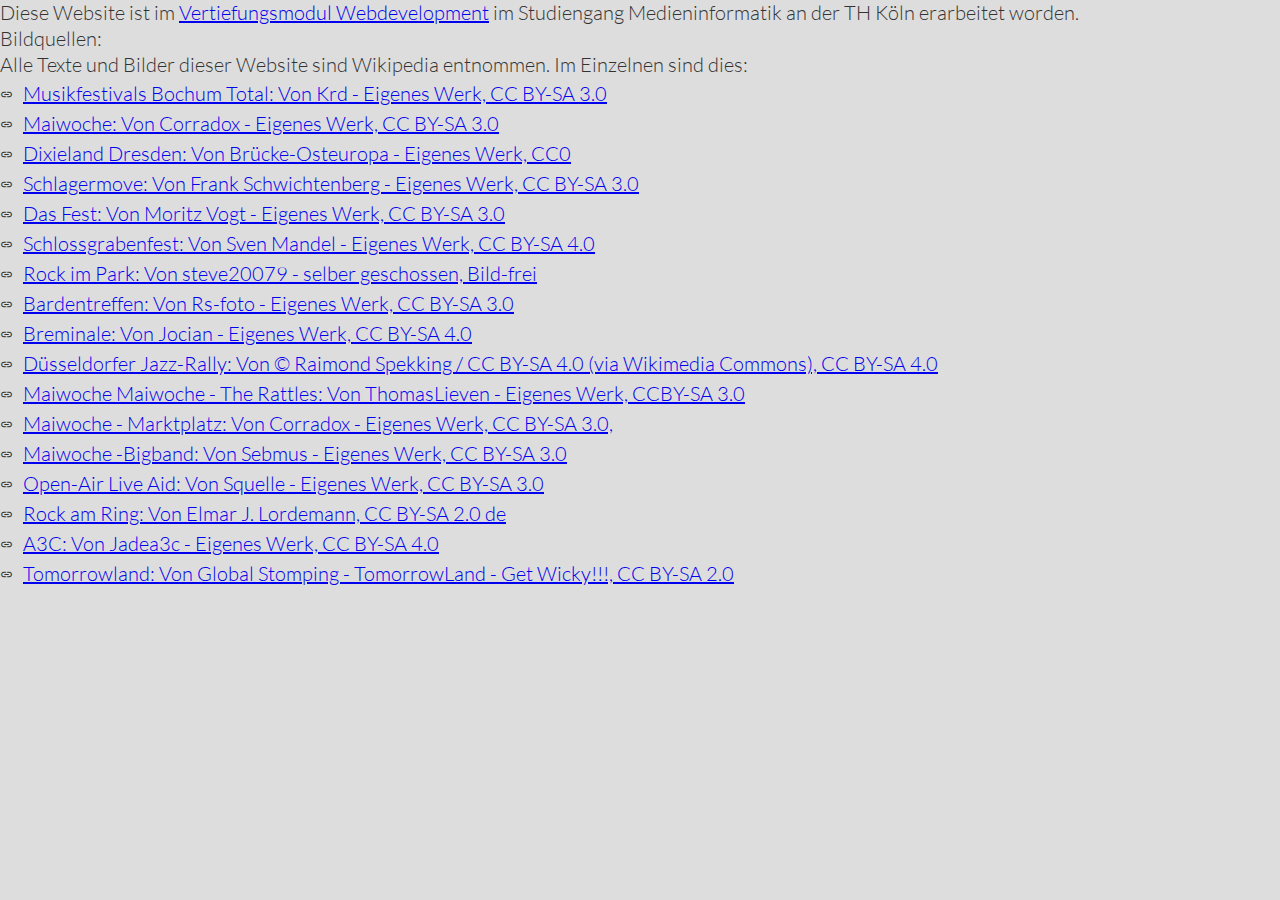
<file: src/index.html>
<!DOCTYPE html>
<html lang="de">

<head>
  <meta charset="UTF-8">
  <meta name="viewport" content="width=device-width, initial-scale=1.0">
  <title>Musikfestivals: Kleine Übungsaufgabe im Teilmodul Frontend-Development</title>
  <link rel="shortcut icon" type="image/x-icon" href="assets/favicon.ico">
  <link rel="stylesheet" href="./styles/main.css">
</head>

<body>

  <footer class="page-footer">
    
      <p class="page-footer__text">Diese Website ist im <a href="https://th-koeln.github.io/mi-bachelor-webdevelopment/">Vertiefungsmodul Webdevelopment</a> im Studiengang Medieninformatik an der TH Köln erarbeitet worden.</p>

      <h2 class="page-footer__headline">Bildquellen:</h2>
      <p class="page-footer__text">Alle Texte und Bilder dieser Website sind Wikipedia entnommen. Im Einzelnen sind dies:</p>
      <ul class="page-footer__text linklist">
        <li class="linklist__item"><a href="https://commons.wikimedia.org/w/index.php?curid=41386346">Musikfestivals Bochum Total: Von Krd - Eigenes Werk, CC BY-SA 3.0</a></li>
        <li class="linklist__item"><a href="https://commons.wikimedia.org/w/index.php?curid=7450295">Maiwoche: Von Corradox - Eigenes Werk, CC BY-SA 3.0</a></li>
        <li class="linklist__item"><a href="https://commons.wikimedia.org/w/index.php?curid=19529579">Dixieland Dresden: Von Brücke-Osteuropa - Eigenes Werk, CC0</a></li>
        <li class="linklist__item"><a href="https://commons.wikimedia.org/w/index.php?curid=41523882">Schlagermove: Von Frank Schwichtenberg - Eigenes Werk, CC BY-SA 3.0</a></li>
        <li class="linklist__item"><a href="https://commons.wikimedia.org/w/index.php?curid=12381395">Das Fest: Von Moritz Vogt - Eigenes Werk, CC BY-SA 3.0</a></li>
        <li class="linklist__item"><a href="https://commons.wikimedia.org/w/index.php?curid=59392655">Schlossgrabenfest: Von Sven Mandel - Eigenes Werk, CC BY-SA 4.0</a></li>
        <li class="linklist__item"><a href="https://de.wikipedia.org/w/index.php?curid=2671198">Rock im Park: Von steve20079 - selber geschossen, Bild-frei</a></li>
        <li class="linklist__item"><a href="https://commons.wikimedia.org/w/index.php?curid=47221075">Bardentreffen: Von Rs-foto - Eigenes Werk, CC BY-SA 3.0</a></li>
        <li class="linklist__item"><a href="https://commons.wikimedia.org/w/index.php?curid=41685590">Breminale: Von Jocian - Eigenes Werk, CC BY-SA 4.0</a></li>
        <li class="linklist__item"><a href="https://commons.wikimedia.org/w/index.php?curid=172325">Düsseldorfer Jazz-Rally: Von © Raimond Spekking / CC BY-SA 4.0 (via Wikimedia Commons), CC BY-SA 4.0</a></li>
        <li class="linklist__item"><a href="https://commons.wikimedia.org/w/index.php?curid=7662763">Maiwoche Maiwoche - The Rattles: Von ThomasLieven - Eigenes Werk, CCBY-SA 3.0</a></li>
        <li class="linklist__item"><a href="https://commons.wikimedia.org/w/index.php?curid=7450295">Maiwoche - Marktplatz: Von Corradox - Eigenes Werk, CC BY-SA 3.0,</a></li>
        <li class="linklist__item"><a href="https://commons.wikimedia.org/w/index.php?curid=16099807">Maiwoche -Bigband: Von Sebmus - Eigenes Werk, CC BY-SA 3.0</a></li>
        <li class="linklist__item"><a href="https://commons.wikimedia.org/w/index.php?curid=4090790">Open-Air Live Aid: Von Squelle - Eigenes Werk, CC BY-SA 3.0</a></li>
        <li class="linklist__item"><a href="https://commons.wikimedia.org/w/index.php?curid=1972265">Rock am Ring: Von Elmar J. Lordemann, CC BY-SA 2.0 de</a></li>
        <li class="linklist__item"><a href="https://commons.wikimedia.org/w/index.php?curid=49800362">A3C: Von Jadea3c - Eigenes Werk, CC BY-SA 4.0</a></li>
        <li class="linklist__item"><a href="https://commons.wikimedia.org/w/index.php?curid=38105988">Tomorrowland: Von Global Stomping - TomorrowLand - Get Wicky!!!, CC BY-SA 2.0</a></li>
      </ul>
    
  </footer>

</body>

</html>
</file>
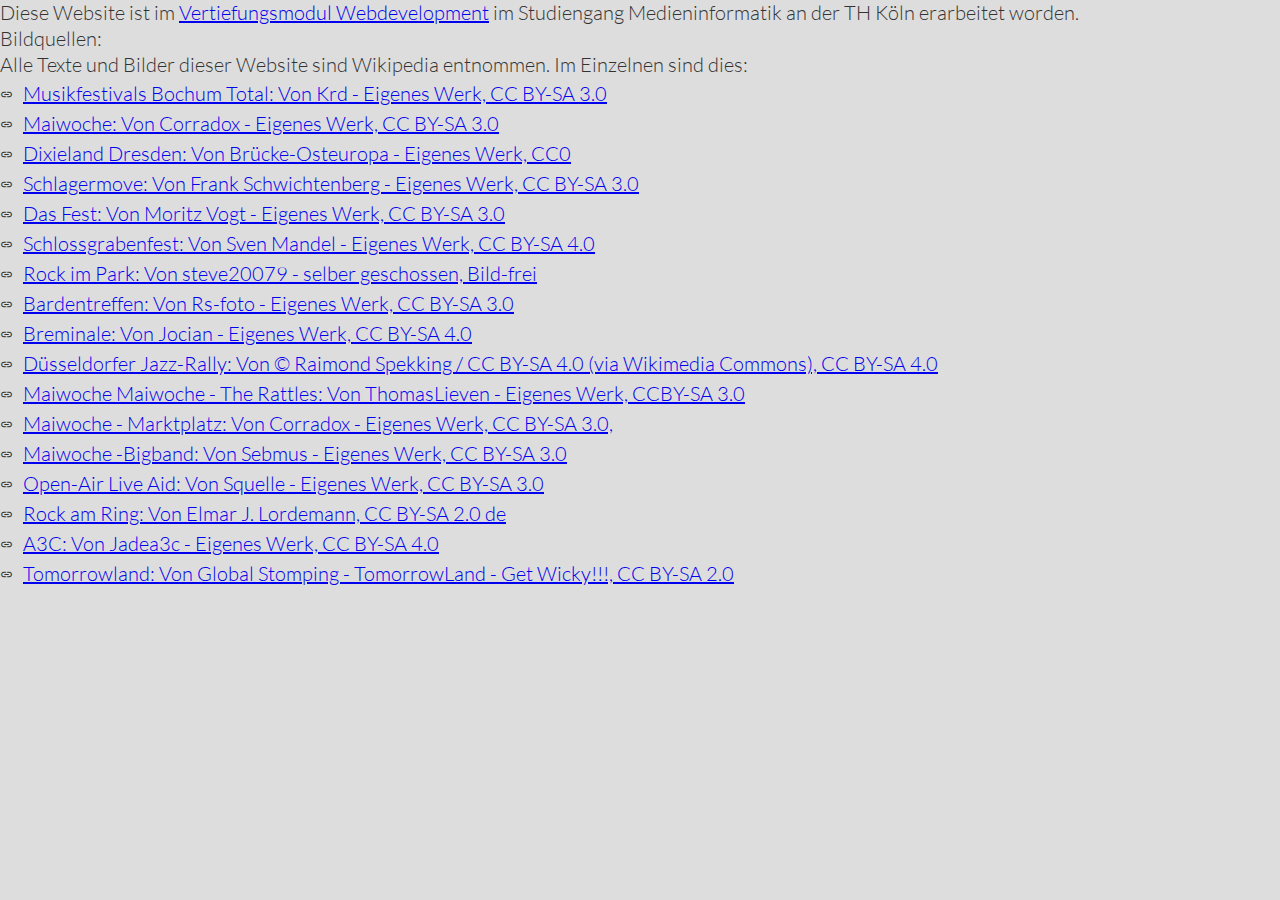
<file: src/maiwoche.html>
<!DOCTYPE html>
<html lang="de">

<head>
  <meta charset="UTF-8">
  <meta name="viewport" content="width=device-width, initial-scale=1.0">
  <title>Musikfestivals: Maiwoche</title>
  <link rel="shortcut icon" type="image/x-icon" href="assets/favicon.ico">
  <link rel="stylesheet" href="./styles/main.css">
</head>

<body>

  <footer class="page-footer">

    <p class="page-footer__text">Diese Website ist im <a href="https://th-koeln.github.io/mi-bachelor-webdevelopment/">Vertiefungsmodul Webdevelopment</a> im Studiengang Medieninformatik an der TH Köln erarbeitet worden.</p>

    <h2 class="page-footer__headline">Bildquellen:</h2>
    <p class="page-footer__text">Alle Texte und Bilder dieser Website sind Wikipedia entnommen. Im Einzelnen sind dies:</p>
    <ul class="page-footer__text linklist">
      <li class="linklist__item"><a href="https://commons.wikimedia.org/w/index.php?curid=41386346">Musikfestivals Bochum Total: Von Krd - Eigenes Werk, CC BY-SA 3.0</a></li>
      <li class="linklist__item"><a href="https://commons.wikimedia.org/w/index.php?curid=7450295">Maiwoche: Von Corradox - Eigenes Werk, CC BY-SA 3.0</a></li>
      <li class="linklist__item"><a href="https://commons.wikimedia.org/w/index.php?curid=19529579">Dixieland Dresden: Von Brücke-Osteuropa - Eigenes Werk, CC0</a></li>
      <li class="linklist__item"><a href="https://commons.wikimedia.org/w/index.php?curid=41523882">Schlagermove: Von Frank Schwichtenberg - Eigenes Werk, CC BY-SA 3.0</a></li>
      <li class="linklist__item"><a href="https://commons.wikimedia.org/w/index.php?curid=12381395">Das Fest: Von Moritz Vogt - Eigenes Werk, CC BY-SA 3.0</a></li>
      <li class="linklist__item"><a href="https://commons.wikimedia.org/w/index.php?curid=59392655">Schlossgrabenfest: Von Sven Mandel - Eigenes Werk, CC BY-SA 4.0</a></li>
      <li class="linklist__item"><a href="https://de.wikipedia.org/w/index.php?curid=2671198">Rock im Park: Von steve20079 - selber geschossen, Bild-frei</a></li>
      <li class="linklist__item"><a href="https://commons.wikimedia.org/w/index.php?curid=47221075">Bardentreffen: Von Rs-foto - Eigenes Werk, CC BY-SA 3.0</a></li>
      <li class="linklist__item"><a href="https://commons.wikimedia.org/w/index.php?curid=41685590">Breminale: Von Jocian - Eigenes Werk, CC BY-SA 4.0</a></li>
      <li class="linklist__item"><a href="https://commons.wikimedia.org/w/index.php?curid=172325">Düsseldorfer Jazz-Rally: Von © Raimond Spekking / CC BY-SA 4.0 (via Wikimedia Commons), CC BY-SA 4.0</a></li>
      <li class="linklist__item"><a href="https://commons.wikimedia.org/w/index.php?curid=7662763">Maiwoche Maiwoche - The Rattles: Von ThomasLieven - Eigenes Werk, CCBY-SA 3.0</a></li>
      <li class="linklist__item"><a href="https://commons.wikimedia.org/w/index.php?curid=7450295">Maiwoche - Marktplatz: Von Corradox - Eigenes Werk, CC BY-SA 3.0,</a></li>
      <li class="linklist__item"><a href="https://commons.wikimedia.org/w/index.php?curid=16099807">Maiwoche -Bigband: Von Sebmus - Eigenes Werk, CC BY-SA 3.0</a></li>
      <li class="linklist__item"><a href="https://commons.wikimedia.org/w/index.php?curid=4090790">Open-Air Live Aid: Von Squelle - Eigenes Werk, CC BY-SA 3.0</a></li>
      <li class="linklist__item"><a href="https://commons.wikimedia.org/w/index.php?curid=1972265">Rock am Ring: Von Elmar J. Lordemann, CC BY-SA 2.0 de</a></li>
      <li class="linklist__item"><a href="https://commons.wikimedia.org/w/index.php?curid=49800362">A3C: Von Jadea3c - Eigenes Werk, CC BY-SA 4.0</a></li>
      <li class="linklist__item"><a href="https://commons.wikimedia.org/w/index.php?curid=38105988">Tomorrowland: Von Global Stomping - TomorrowLand - Get Wicky!!!, CC BY-SA 2.0</a></li>
    </ul>

  </footer>


</body>

</html>
</file>
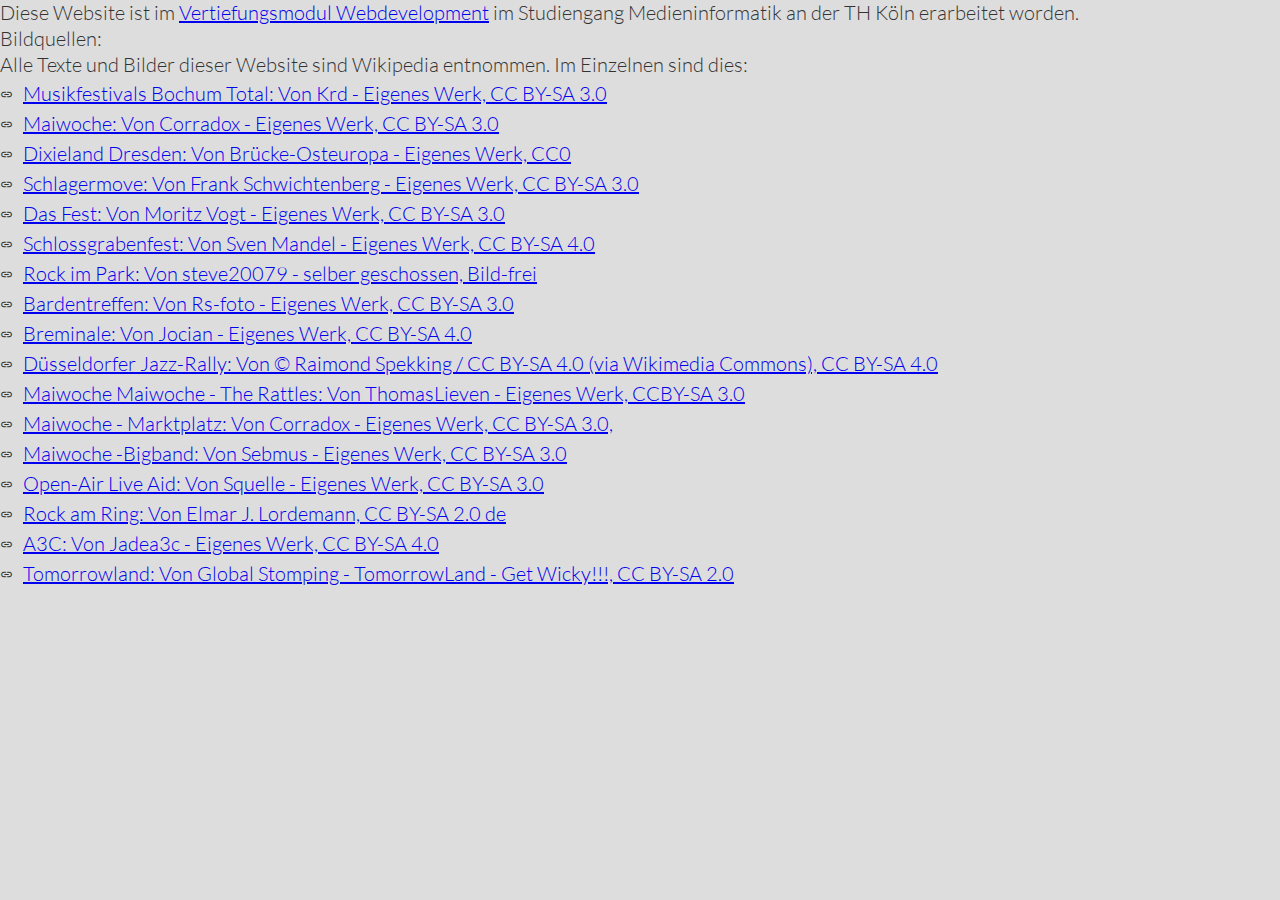
<file: src/open-air-festivals.html>
<!DOCTYPE html>
<html lang="de">

<head>
  <meta charset="UTF-8">
  <meta name="viewport" content="width=device-width, initial-scale=1.0">
  <title>Musikfestivals: Open Air Festivals</title>
  <link rel="shortcut icon" type="image/x-icon" href="assets/favicon.ico">
  <link rel="stylesheet" href="./styles/main.css">
</head>

<body>

  <footer class="page-footer">

    <p class="page-footer__text">Diese Website ist im <a href="https://th-koeln.github.io/mi-bachelor-webdevelopment/">Vertiefungsmodul Webdevelopment</a> im Studiengang Medieninformatik an der TH Köln erarbeitet worden.</p>

    <h2 class="page-footer__headline">Bildquellen:</h2>
    <p class="page-footer__text">Alle Texte und Bilder dieser Website sind Wikipedia entnommen. Im Einzelnen sind dies:</p>
    <ul class="page-footer__text linklist">
      <li class="linklist__item"><a href="https://commons.wikimedia.org/w/index.php?curid=41386346">Musikfestivals Bochum Total: Von Krd - Eigenes Werk, CC BY-SA 3.0</a></li>
      <li class="linklist__item"><a href="https://commons.wikimedia.org/w/index.php?curid=7450295">Maiwoche: Von Corradox - Eigenes Werk, CC BY-SA 3.0</a></li>
      <li class="linklist__item"><a href="https://commons.wikimedia.org/w/index.php?curid=19529579">Dixieland Dresden: Von Brücke-Osteuropa - Eigenes Werk, CC0</a></li>
      <li class="linklist__item"><a href="https://commons.wikimedia.org/w/index.php?curid=41523882">Schlagermove: Von Frank Schwichtenberg - Eigenes Werk, CC BY-SA 3.0</a></li>
      <li class="linklist__item"><a href="https://commons.wikimedia.org/w/index.php?curid=12381395">Das Fest: Von Moritz Vogt - Eigenes Werk, CC BY-SA 3.0</a></li>
      <li class="linklist__item"><a href="https://commons.wikimedia.org/w/index.php?curid=59392655">Schlossgrabenfest: Von Sven Mandel - Eigenes Werk, CC BY-SA 4.0</a></li>
      <li class="linklist__item"><a href="https://de.wikipedia.org/w/index.php?curid=2671198">Rock im Park: Von steve20079 - selber geschossen, Bild-frei</a></li>
      <li class="linklist__item"><a href="https://commons.wikimedia.org/w/index.php?curid=47221075">Bardentreffen: Von Rs-foto - Eigenes Werk, CC BY-SA 3.0</a></li>
      <li class="linklist__item"><a href="https://commons.wikimedia.org/w/index.php?curid=41685590">Breminale: Von Jocian - Eigenes Werk, CC BY-SA 4.0</a></li>
      <li class="linklist__item"><a href="https://commons.wikimedia.org/w/index.php?curid=172325">Düsseldorfer Jazz-Rally: Von © Raimond Spekking / CC BY-SA 4.0 (via Wikimedia Commons), CC BY-SA 4.0</a></li>
      <li class="linklist__item"><a href="https://commons.wikimedia.org/w/index.php?curid=7662763">Maiwoche Maiwoche - The Rattles: Von ThomasLieven - Eigenes Werk, CCBY-SA 3.0</a></li>
      <li class="linklist__item"><a href="https://commons.wikimedia.org/w/index.php?curid=7450295">Maiwoche - Marktplatz: Von Corradox - Eigenes Werk, CC BY-SA 3.0,</a></li>
      <li class="linklist__item"><a href="https://commons.wikimedia.org/w/index.php?curid=16099807">Maiwoche -Bigband: Von Sebmus - Eigenes Werk, CC BY-SA 3.0</a></li>
      <li class="linklist__item"><a href="https://commons.wikimedia.org/w/index.php?curid=4090790">Open-Air Live Aid: Von Squelle - Eigenes Werk, CC BY-SA 3.0</a></li>
      <li class="linklist__item"><a href="https://commons.wikimedia.org/w/index.php?curid=1972265">Rock am Ring: Von Elmar J. Lordemann, CC BY-SA 2.0 de</a></li>
      <li class="linklist__item"><a href="https://commons.wikimedia.org/w/index.php?curid=49800362">A3C: Von Jadea3c - Eigenes Werk, CC BY-SA 4.0</a></li>
      <li class="linklist__item"><a href="https://commons.wikimedia.org/w/index.php?curid=38105988">Tomorrowland: Von Global Stomping - TomorrowLand - Get Wicky!!!, CC BY-SA 2.0</a></li>
    </ul>

  </footer>


</body>

</html>
</file>
<file: src/styles/main.css>
/* http://meyerweb.com/eric/tools/css/reset/ 
   v2.0 | 20110126
   License: none (public domain)
*/
html, body, div, span, applet, object, iframe,
h1, h2, h3, h4, h5, h6, p, blockquote, pre,
a, abbr, acronym, address, big, cite, code,
del, dfn, em, img, ins, kbd, q, s, samp,
small, strike, strong, sub, sup, tt, var,
b, u, i, center,
dl, dt, dd, ol, ul, li,
fieldset, form, label, legend,
table, caption, tbody, tfoot, thead, tr, th, td,
article, aside, canvas, details, embed,
figure, figcaption, footer, header, hgroup,
menu, nav, output, ruby, section, summary,
time, mark, audio, video {
  margin: 0;
  padding: 0;
  border: 0;
  font-size: 100%;
  font: inherit;
  vertical-align: baseline; }

/* HTML5 display-role reset for older browsers */
article, aside, details, figcaption, figure,
footer, header, hgroup, menu, nav, section {
  display: block; }

body {
  line-height: 1; }

ol, ul {
  list-style: none; }

blockquote, q {
  quotes: none; }

blockquote:before, blockquote:after,
q:before, q:after {
  content: '';
  content: none; }

table {
  border-collapse: collapse;
  border-spacing: 0; }

button, input, textarea {
  margin: 0;
  padding: 0;
  background-color: transparent;
  border: none; }
  button:active, button:focus, input:active, input:focus, textarea:active, textarea:focus {
    box-shadow: none;
    border: solid 1px transparent;
    outline-color: transparent;
    outline-style: none; }

@font-face {
  font-family: Lato;
  font-style: normal;
  font-weight: 300;
  src: url(../assets/fonts/Lato/Lato-Light.ttf); }

@font-face {
  font-family: Lato;
  font-style: normal;
  font-weight: 400;
  src: url(../assets/fonts/Lato/Lato-Regular.ttf); }

@font-face {
  font-family: Lato;
  font-style: normal;
  font-weight: 600;
  src: url(../assets/fonts/Lato/Lato-Bold.ttf); }

@font-face {
  font-family: Lato;
  font-style: normal;
  font-weight: 700;
  src: url(../assets/fonts/Lato/Lato-Black.ttf); }

@font-face {
  font-family: Beanie;
  font-style: normal;
  font-weight: 300;
  src: url(../assets/fonts/Reenie_Beanie/ReenieBeanie-Regular.ttf); }

@font-face {
  font-family: 'Material Icons';
  font-style: normal;
  font-weight: 400;
  src: url("../assets/fonts/MaterialIcons/MaterialIcons-Regular.eot");
  /* For IE6-8 */
  src: local("Material Icons"), local("MaterialIcons-Regular"), url("../assets/fonts/MaterialIcons/MaterialIcons-Regular.woff2") format("woff2"), url("../assets/fonts/MaterialIcons/MaterialIcons-Regular.woff") format("woff"), url("../assets/fonts/MaterialIcons/MaterialIcons-Regular.ttf") format("truetype"); }

/* Sizes
Using Renard R'10, 1.00, 1.25, 1.60, 2.00,  2.50, 3.15, 4.00
---------------------------------------------------------------------------- */
/* Font Properties
---------------------------------------------------------------------------- */
/* Font Weights
---------------------------------------------------------------------------- */
/* Line Heights
---------------------------------------------------------------------------- */
/* Base Colors
---------------------------------------------------------------------------- */
/* Functional Colors
---------------------------------------------------------------------------- */
/* Transitions
---------------------------------------------------------------------------- */
/* Viewports
---------------------------------------------------------------------------- */
/* Misc
---------------------------------------------------------------------------- */
.icon {
  height: auto;
  width: auto;
  font-family: "Material Icons";
  vertical-align: middle;
  font-weight: normal;
  font-style: normal;
  display: inline-block;
  line-height: inherit;
  text-transform: none;
  letter-spacing: normal;
  word-wrap: normal;
  white-space: nowrap;
  direction: ltr;
  -webkit-font-smoothing: antialiased;
  text-rendering: optimizeLegibility;
  -moz-osx-font-smoothing: grayscale;
  font-feature-settings: 'liga'; }

.icon--s {
  font-size: 16px;
  line-height: 16px; }

.icon--m {
  font-size: 20px;
  line-height: 20px; }

.icon--l {
  font-size: 25px;
  line-height: 25px; }

.icon--xl {
  font-size: 31.5px;
  line-height: 31.5px; }

.icon.md-dark {
  color: #000; }

.icon.md-light {
  color: #fff; }

.icon:before {
  content: attr(data-icon); }

.icon.red {
  color: red; }

.icon {
  font-family: "Material Icons";
  text-transform: none; }

.icon--inline {
  margin-right: 0.4em;
  font-size: 20px; }

* {
  box-sizing: border-box; }

html, body {
  font-family: Lato;
  font-size: 20px;
  line-height: 130%;
  font-weight: 300;
  hyphens: auto;
  color: #333;
  background-color: #ddd; }

/* Headlines
############################################################################ */
/* Images
############################################################################ */
img {
  width: 100%; }

/* Linklist
############################################################################ */
.linklist__item {
  font-family: 'Material Icons';
  line-height: 130%;
  margin-left: 20px; }
  .linklist__item:before {
    font-size: 12.5px;
    display: inline-block;
    margin-left: -20px;
    padding-right: 10px;
    content: 'link'; }
  .linklist__item > a {
    font-family: Lato; }

.test {
  background-color: red; }

/*# sourceMappingURL=main.css.map */
</file>
